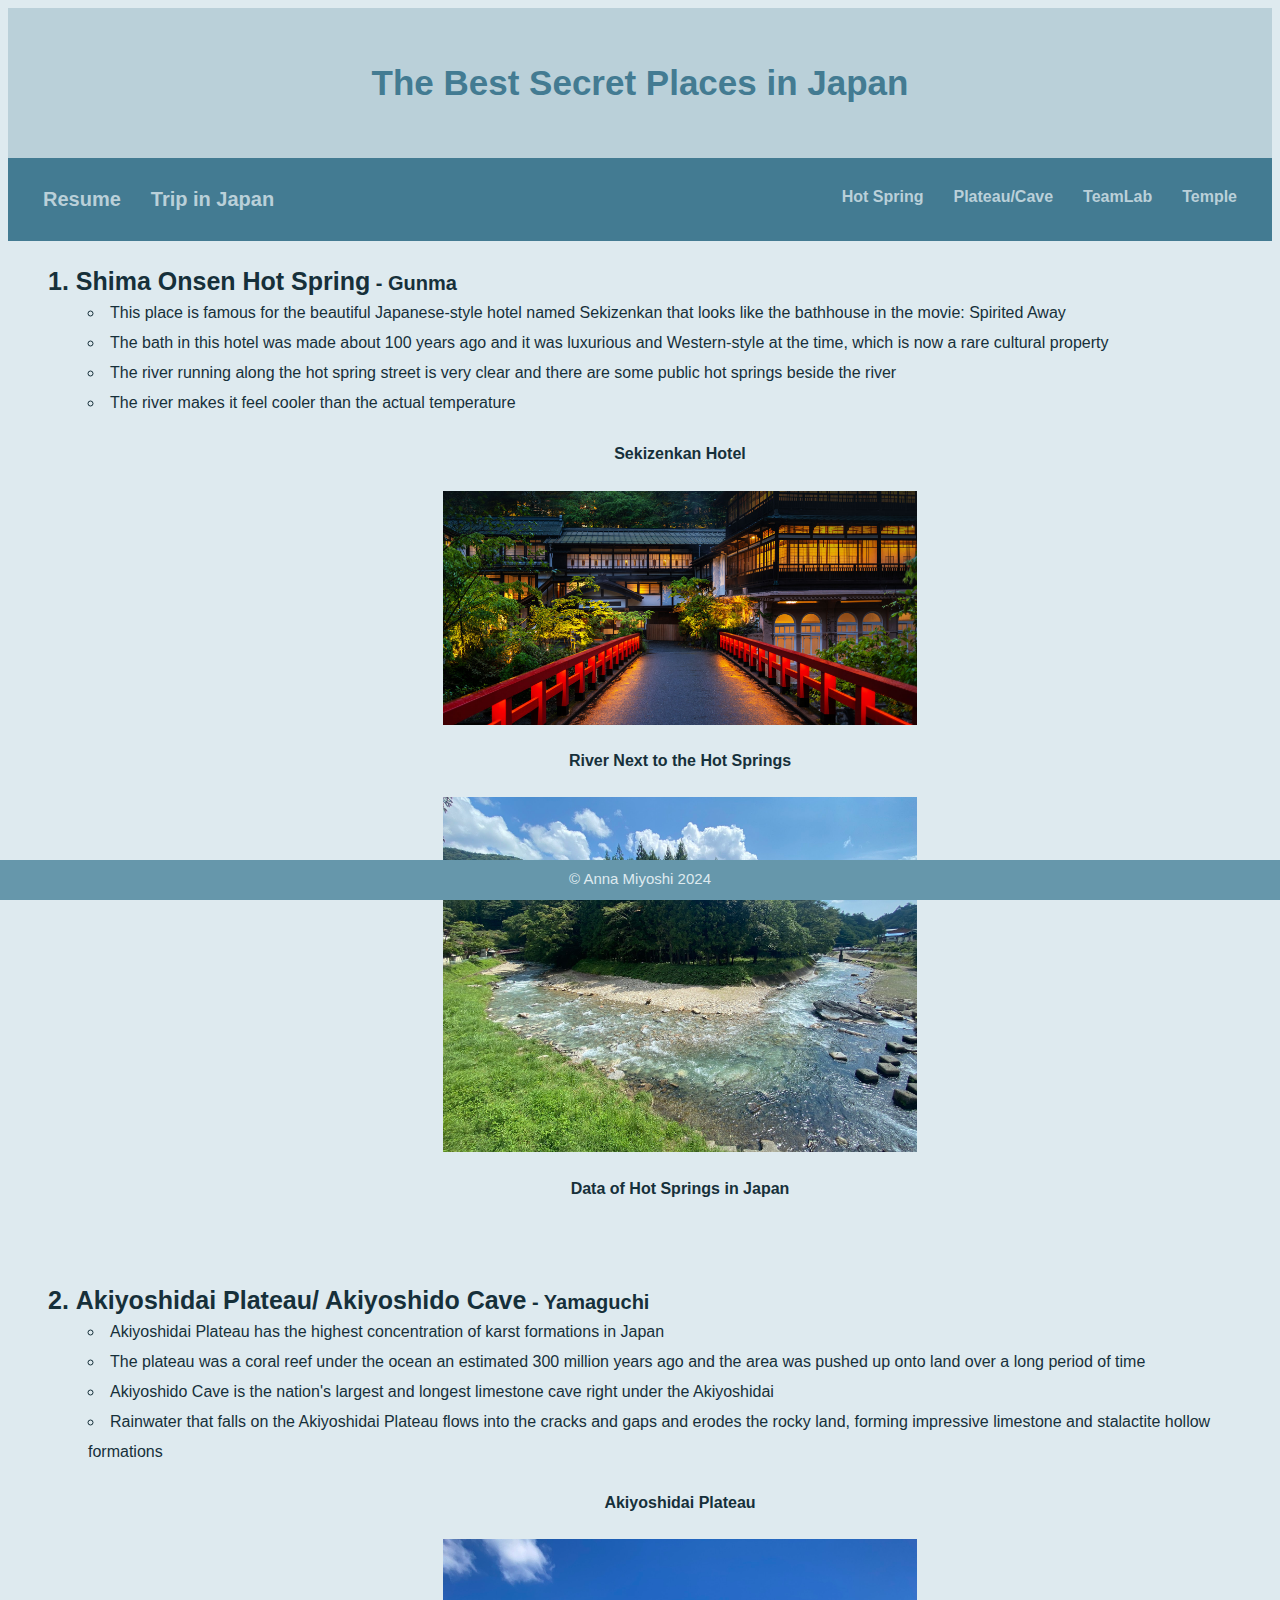
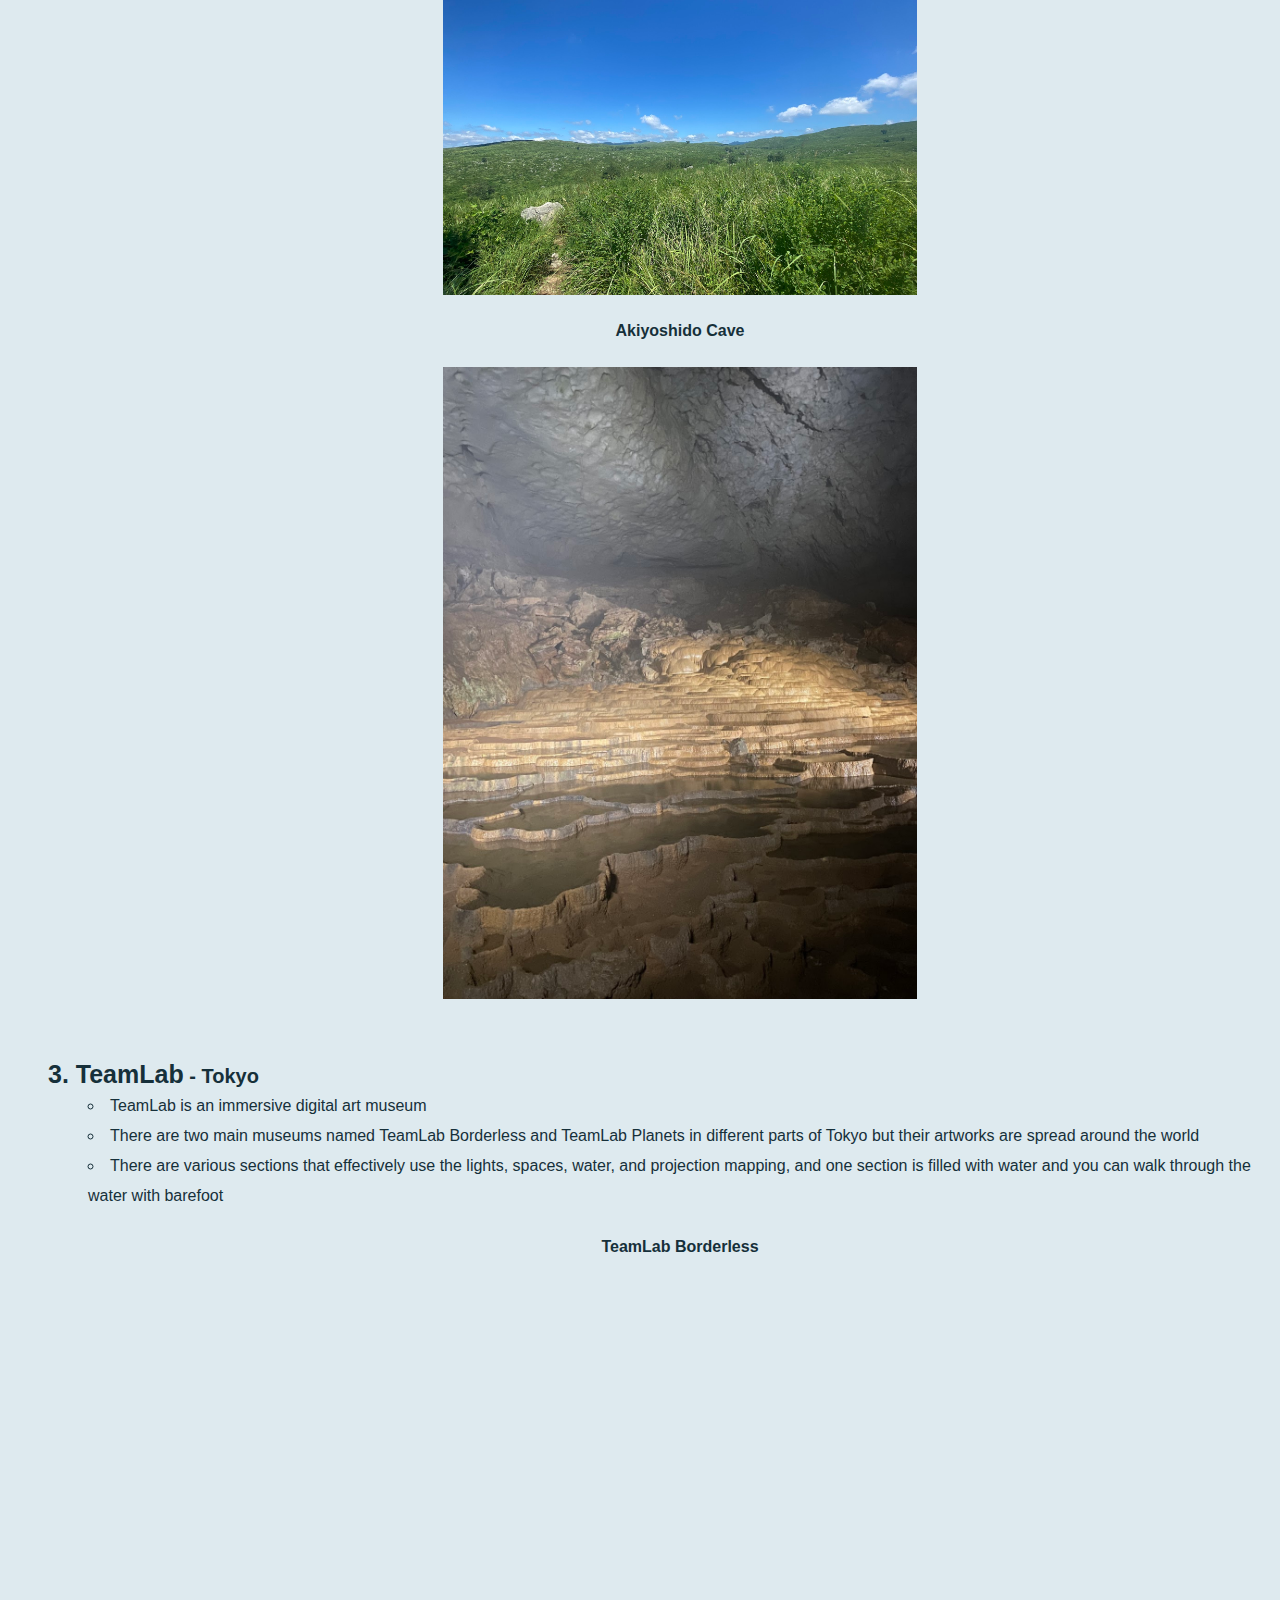
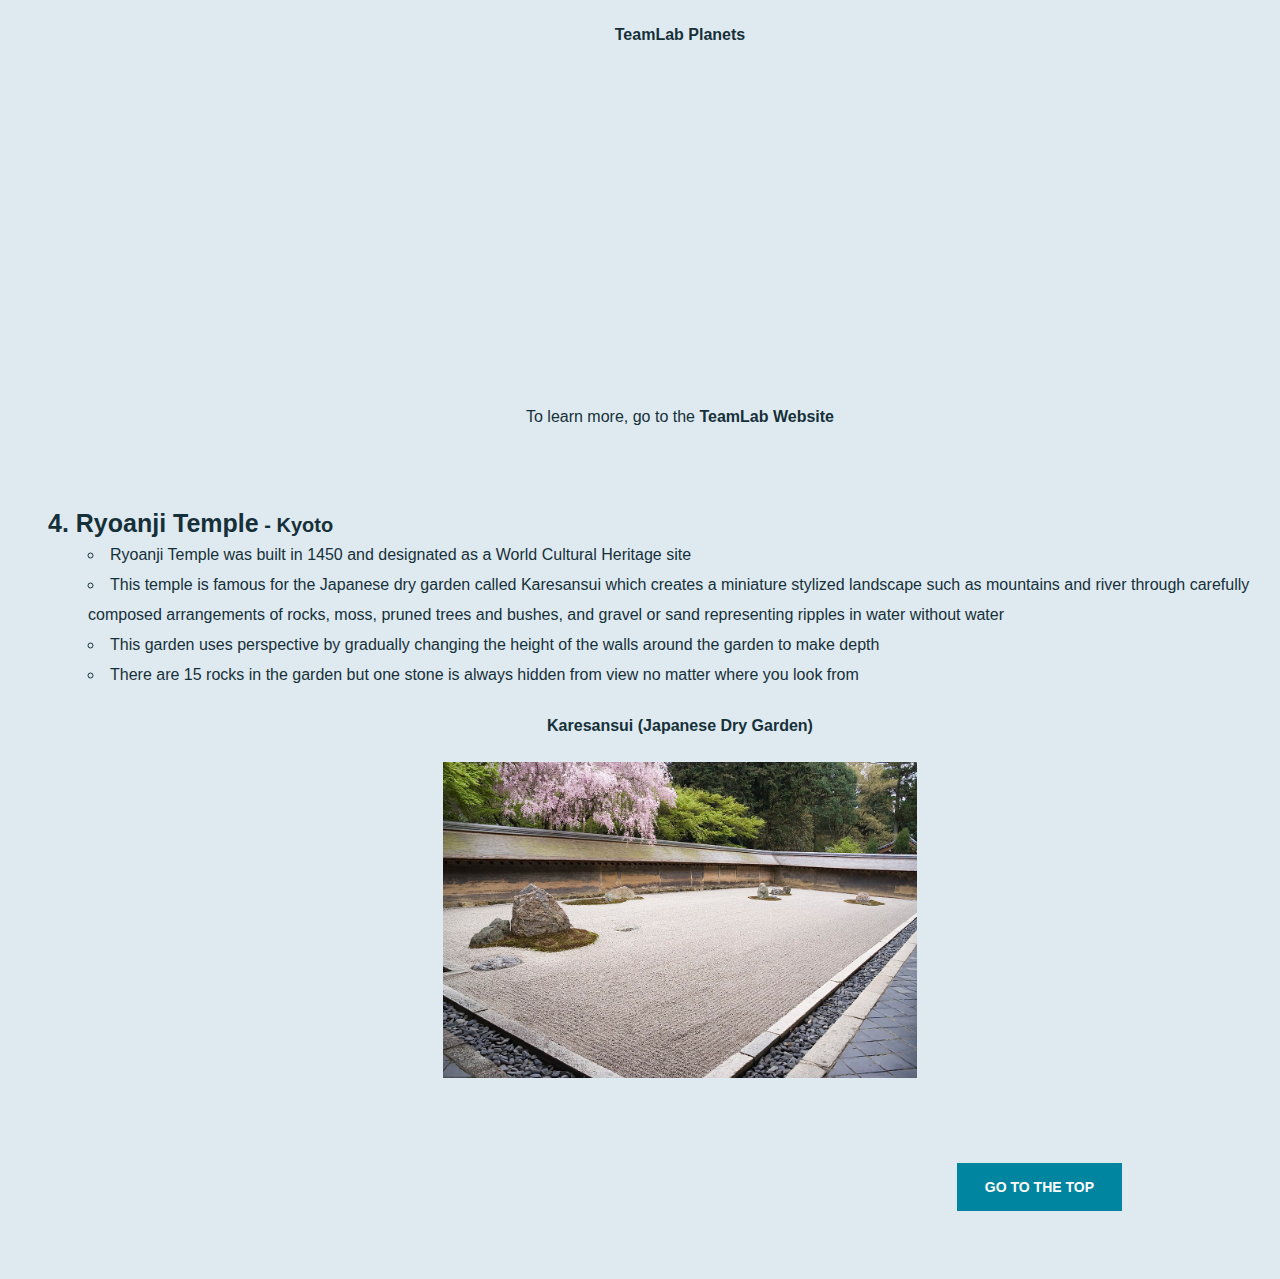
<file: trip.html>
<!DOCTYPE html>
<html lang="en">
<head>
    <meta charset="UTF-8">
    <meta name="viewport" content="width=device-width, initial-scale=1.0">
    <title>Trip in Japan</title>
    <link rel="stylesheet" type="text/css" href="css/tripstyle.css">
</head>
<body>
    <div class="common header">
        <h1 id="top">The Best Secret Places in Japan</h1>
    </div>
    <nav>
        <a href="index.html" class="main">Resume</a>
        <a href="#" class="main">Trip in Japan</a>
        <a href="#temple" class="sub">Temple</a>
        <a href="#teamlab" class="sub">TeamLab</a>
        <a href="#yamaguchi" class="sub">Plateau/Cave</a>
        <a href="#onsen" class="sub">Hot Spring</a> 
    </nav>
    <div class="common">
        <ol>
            <li id="onsen">Shima Onsen Hot Spring<span class="prefecture"> - Gunma</span> 
                <ul>
                    <li>This place is famous for the beautiful Japanese-style hotel named Sekizenkan that looks like the bathhouse in the movie: Spirited Away</li>
                    <li>The bath in this hotel was made about 100 years ago and it was luxurious and Western-style at the time, which is now a rare cultural property</li>
                    <li>The river running along the hot spring street is very clear and there are some public hot springs beside the river</li>
                    <li>The river makes it feel cooler than the actual temperature</li>
                    <h4>Sekizenkan Hotel</h4>
                    <img src="assets/img/sekizenkan.jpeg" alt="Sekizenkan Hotel">
                    <h4>River Next to the Hot Springs</h4>
                    <img src="assets/img/river.jpeg" alt="River Next to the Hot Springs">
                    <h4>Data of Hot Springs in Japan</h4>
                </ul>
                    <div class="tableau">
                        <div class='tableauPlaceholder' id='viz1713600943301' style='position: relative'>
                            <noscript>
                                <a href='#'>
                                    <img alt=' ' src='https:&#47;&#47;public.tableau.com&#47;static&#47;images&#47;Ja&#47;Japan-TheLandofHotSprings&#47;HotSpringSourcesinJapan&#47;1_rss.png' style='border: none' />
                                </a>
                            </noscript>
                            <object class='tableauViz'  style='display:none;'>
                                <param name='host_url' value='https%3A%2F%2Fpublic.tableau.com%2F' /> 
                                <param name='embed_code_version' value='3' /> <param name='site_root' value='' />
                                <param name='name' value='Japan-TheLandofHotSprings&#47;HotSpringSourcesinJapan' />
                                <param name='tabs' value='no' /><param name='toolbar' value='yes' />
                                <param name='static_image' value='https:&#47;&#47;public.tableau.com&#47;static&#47;images&#47;Ja&#47;Japan-TheLandofHotSprings&#47;HotSpringSourcesinJapan&#47;1.png' /> 
                                <param name='animate_transition' value='yes' /><param name='display_static_image' value='yes' />
                                <param name='display_spinner' value='yes' />
                                <param name='display_overlay' value='yes' />
                                <param name='display_count' value='yes' />
                                <param name='language' value='en-US' />
                            </object>
                        </div>                
                        <script type='text/javascript'>                    
                            var divElement = document.getElementById('viz1713600943301');                    
                            var vizElement = divElement.getElementsByTagName('object')[0];                    
                            if ( divElement.offsetWidth > 800 ) { vizElement.style.width='1300px';vizElement.style.height='827px';} 
                            else if ( divElement.offsetWidth > 500 ) { vizElement.style.width='1300px';vizElement.style.height='827px';} 
                            else { vizElement.style.width='100%';vizElement.style.height='1527px';}                     
                            var scriptElement = document.createElement('script');                    
                            scriptElement.src = 'https://public.tableau.com/javascripts/api/viz_v1.js';                    
                            vizElement.parentNode.insertBefore(scriptElement, vizElement);                
                        </script>
                    </div>
                <br><br>
            </li>
            <li id="yamaguchi">Akiyoshidai Plateau/ Akiyoshido Cave<span class="prefecture"> - Yamaguchi</span>
                <ul>
                    <li>Akiyoshidai Plateau has the highest concentration of karst formations in Japan</li>
                    <li>The plateau was a coral reef under the ocean an estimated 300 million years ago and the area was pushed up onto land over a long period of time</li>
                    <li>Akiyoshido Cave is the nation's largest and longest limestone cave right under the Akiyoshidai</li>
                    <li>Rainwater that falls on the Akiyoshidai Plateau flows into the cracks and gaps and erodes the rocky land, forming impressive limestone and stalactite hollow formations</li>
                    <h4>Akiyoshidai Plateau</h4>
                    <img src="assets/img/akiyoshidai.jpeg" alt="Akiyoshidai Plateau">
                    <h4>Akiyoshido Cave</h4>
                    <img src="assets/img/akiyoshido.jpeg" alt="Akiyoshido Cave">
                </ul>  
                <br><br>
            </li>
            <li id="teamlab">TeamLab<span class="prefecture"> - Tokyo</span> 
                <ul>
                    <li>TeamLab is an immersive digital art museum </li>
                    <li>There are two main museums named TeamLab Borderless and TeamLab Planets in different parts of Tokyo but their artworks are spread around the world</li>
                    <li>There are various sections that effectively use the lights, spaces, water, and projection mapping, and one section is filled with water and you can walk through the water with barefoot</li>
                    <h4>TeamLab Borderless </h4>
                    <iframe width="560" height="315" src="https://www.youtube.com/embed/Xy6Vz3rkd1w?si=e8OYEvNrlVCsgCPq" title="YouTube video player" frameborder="0" allow="accelerometer; autoplay; clipboard-write; encrypted-media; gyroscope; picture-in-picture; web-share" referrerpolicy="strict-origin-when-cross-origin" allowfullscreen></iframe>
                    <h4>TeamLab Planets</h4>
                    <iframe width="560" height="315" src="https://www.youtube.com/embed/Yd_wtEgM8PU?si=byjZtGwvwPD6tA3T" title="YouTube video player" frameborder="0" allow="accelerometer; autoplay; clipboard-write; encrypted-media; gyroscope; picture-in-picture; web-share" referrerpolicy="strict-origin-when-cross-origin" allowfullscreen></iframe>
                    <p>To learn more, go to the <a href="https://www.teamlab.art/" class="website">TeamLab Website</a></p>
                </ul>
                <br><br>
            </li>
            <li id="temple">Ryoanji Temple<span class="prefecture"> - Kyoto</span> 
                <ul>
                    <li>Ryoanji Temple was built in 1450 and designated as a World Cultural Heritage site</li>
                    <li>This temple is famous for the Japanese dry garden called Karesansui which creates a miniature stylized landscape such as mountains and river through carefully composed arrangements of rocks, moss, pruned trees and bushes, and gravel or sand representing ripples in water without water</li>
                    <li>This garden uses perspective by gradually changing the height of the walls around the garden to make depth</li>
                    <li>There are 15 rocks in the garden but one stone is always hidden from view no matter where you look from</li>
                    <h4>Karesansui (Japanese Dry Garden)</h4>
                    <img src="assets/img/karesansui.jpeg" alt="Karesansui (Japanese Dry Garden)">
                </ul>
                <br><br>
            </li>
        </ol>

    </div>
    <a href="#top" class="top">GO TO THE TOP</a>
    <br><br><br><br><br><br>
    <div class="common footer">&copy; Anna Miyoshi 2024</div>
</body>
</html>
</file>
<file: css/tripstyle.css>
.common{
     text-align: center;
     font-family: "Open Sans", -apple-system, BlinkMacSystemFont, "Segoe UI", Roboto, "Helvetica Neue", Arial, sans-serif, "Apple Color Emoji", "Segoe UI Emoji", "Segoe UI Symbol", "Noto Color Emoji";
}
body{
    background-color: rgb(222, 234, 239);
}

.header{
    top: 100px;
    height: 150px;
    background-color: rgb(186, 208, 217);
    color: rgb(67, 123, 146); 
}

h1{
    margin: 0px;
    padding: 0px; 
    line-height: 150px;
    font-weight: bold;
    font-size: 35px;
    white-space: nowrap;
}

nav{
    background-color: rgb(67, 123, 146);
    padding: 20px;
    overflow: hidden;
}

nav a:hover{
    color: rgb(22, 48, 58);
}

nav a{
    color: rgb(186, 208, 217);
    text-decoration: none;
    font-size: 20px;
    font-weight: bold;
    font-family: "Open Sans", -apple-system, BlinkMacSystemFont, "Segoe UI", Roboto, "Helvetica Neue", Arial, sans-serif, "Apple Color Emoji", "Segoe UI Emoji", "Segoe UI Symbol", "Noto Color Emoji";
    padding: 10px 15px;

}

.footer{
    height: 30px;
    font-size: 15px;
    background-color: rgb(102, 151, 171);
    color: rgb(222, 234, 239);
    bottom: 0px;
    position: fixed;
    right: 0px;
    left: 0px;
    padding-top: 10px;
}

.top{
    float: right;
    font-family: "Open Sans", -apple-system, BlinkMacSystemFont, "Segoe UI", Roboto, "Helvetica Neue", Arial, sans-serif, "Apple Color Emoji", "Segoe UI Emoji", "Segoe UI Symbol", "Noto Color Emoji";
    font-weight: bold;
    text-decoration: none;
    background-color: #0085A1;
    color: #FFFFFF;
    padding: 16px 28px;
    margin-right: 150px;
    font-size: 14px;
}

.top:hover{
    background-color: #006a81;
}

ol{
    list-style-position: inside;
    text-align: left;
    display: inline-block;
    font-size: 25px;
    font-family: "Open Sans", -apple-system, BlinkMacSystemFont, "Segoe UI", Roboto, "Helvetica Neue", Arial, sans-serif, "Apple Color Emoji", "Segoe UI Emoji", "Segoe UI Symbol", "Noto Color Emoji";
    font-weight: bold;
    color: rgb(22, 48, 58);
    line-height: 30px;
    
}

ul{
    list-style-position: inside;
    font-size: 16px;
    font-weight: normal; 
}

.prefecture{
    font-size: 20px;
}

img{
    display: block;
    margin-left: auto;
    margin-right: auto;
    width: 40%;
}

h4{
    text-align: center;
}

iframe{
    display: block;
    margin-left: auto;
    margin-right: auto;
    width: 40%;
}

.website:link{
    text-decoration: none;
    font-weight: bold;
    color: rgb(22, 48, 58);
}

.website:visited{
    text-decoration: none;
    font-weight: bold;
    color: rgb(138, 161, 170);
}

.website:hover{
    text-decoration: none;
    font-weight: bold;
    color: rgb(46, 127, 159);
}

p{
    text-align: center;
}

.tableau{
    display: block;
    padding-left: 0px;
    width: 1200px;
    height: auto;
}

.main{
    float: left;
}

.sub{
    float: right;
    font-size: 16px;
}
</file>
